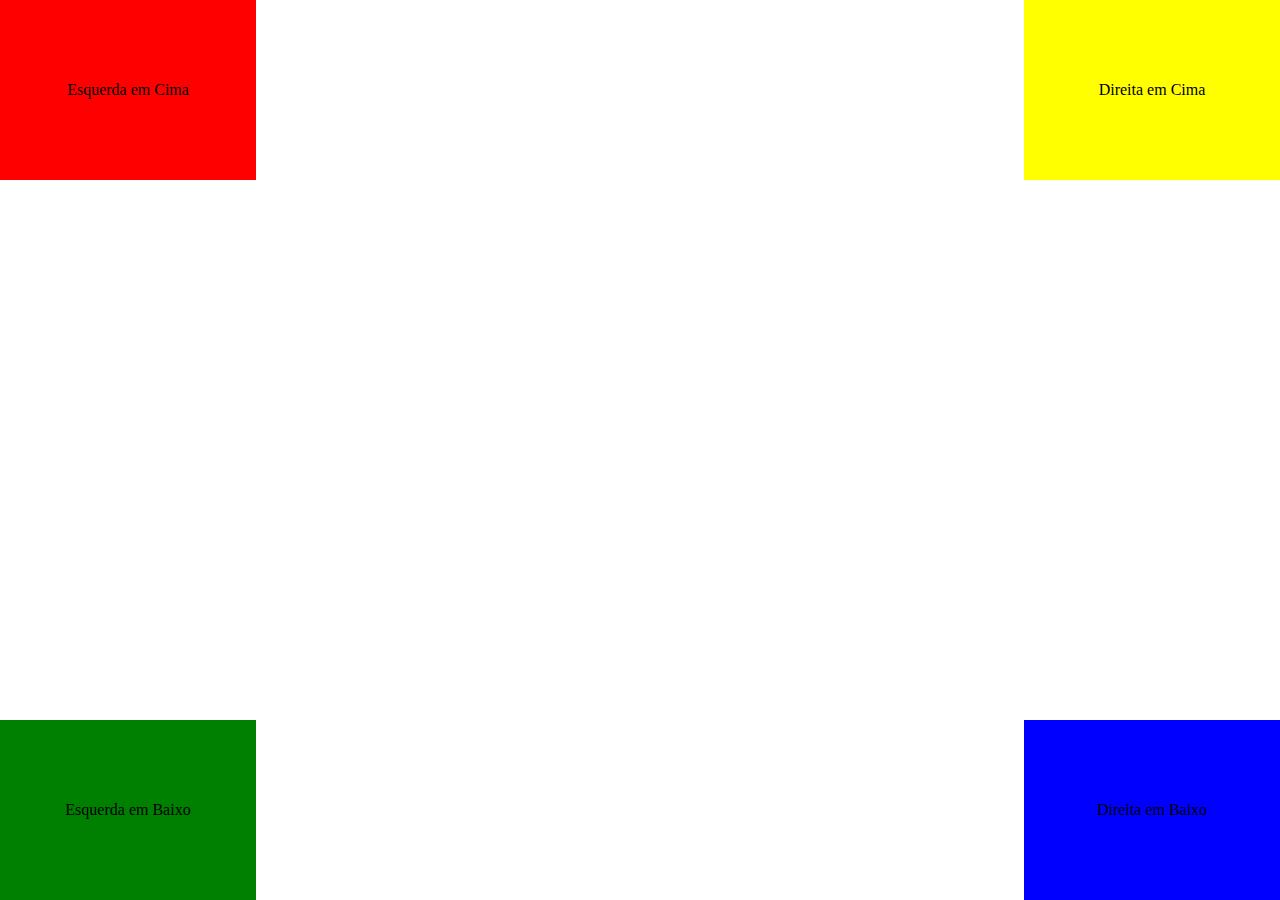
<file: atividade11/posicionamento.html>
<!DOCTYPE HTML PUBLIC "-//W3C//DTD HTML 4.01//EN" "http://www.w3.org/TR/html4/strict.dtd">

<head>  
  <link rel="stylesheet" href="posicionamento.css" type="text/css">
  <meta name="viewport" content="width=device-width, initial-scale=1, minimimum-scale=1"/>
</head>

<body>		

<div class="esqcima">
  <p>Esquerda em Cima</p>
</div>

<div class="esqbaixo">
  <p>Esquerda em Baixo</p>
</div>

<div class="dircima">
  <p>Direita em Cima</p>
</div>

<div class="dirbaixo">
  <p>Direita em Baixo</p>
</div>

</body>
</file>
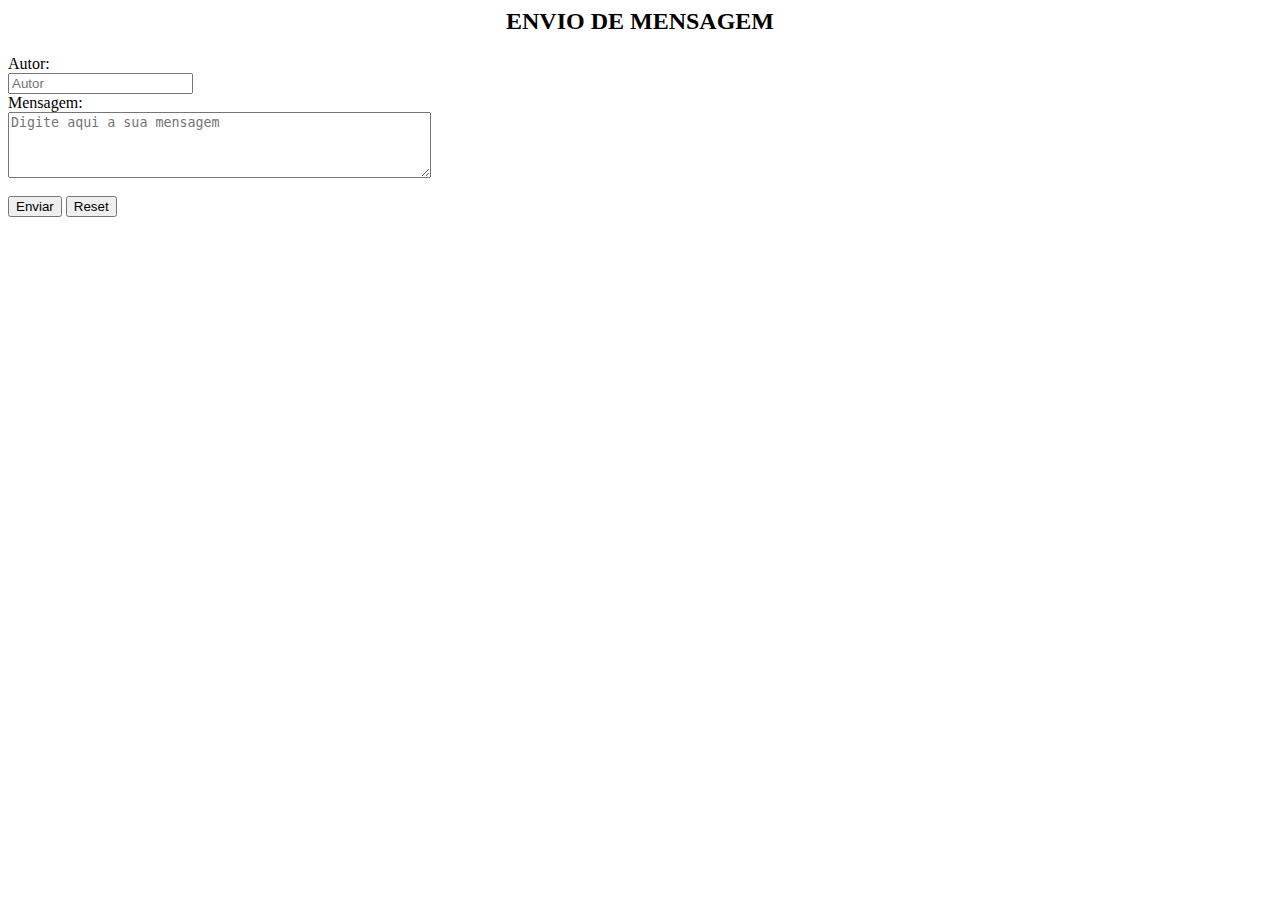
<file: atividade6/atividade6.html>
<html>
<head><title>Atividade 6</title></head>
<body>
<h2 Align="center">ENVIO DE MENSAGEM</h2>
<form method=“POST” action="http://localhost:8000/cgi-bin/post.py">
Autor:
<br>
<input type=“text” name=“autor” placeholder="Autor">
<br>
Mensagem:
<br>
<textarea name=“mensagem” placeholder="Digite aqui a sua mensagem" rows="4" cols="50"></textarea>
<br>
<br>
<button type=“submit” name=“btn”>Enviar</button>
<input type="reset">
</form>
<body>
</html>
</file>
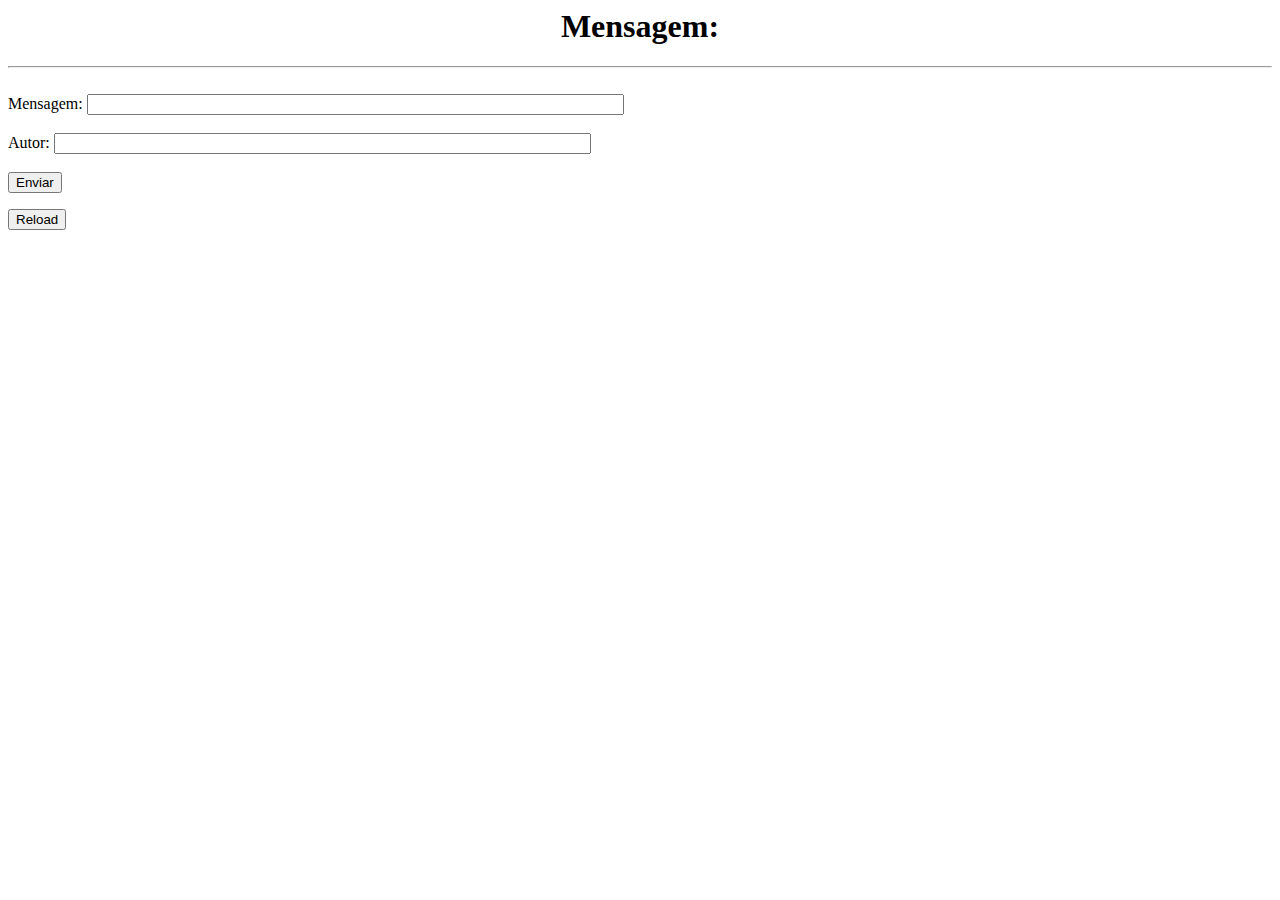
<file: atividade9/Blog.html>
<html>
<head>
  <title>My Blog</title>
  <meta http-equiv="Content-Type" content="text/html; charset=utf-8">
  <script type="application/javascript">  

      let tabela = document.createElement('table');
      let thead = document.createElement('thead')
      let tbody = document.createElement('tbody')
      tabela.setAttribute("id","tabelaMensagens")
      tabela.appendChild(thead);
      tabela.appendChild(tbody);
      let linha = document.createElement("tr");
      let mensagem= document.createElement("th");
      let autor = document.createElement("th");
      let data = document.createElement("th");
      mensagem.innerHTML = "Mensagem";
      autor.innerHTML = "Autor";
      data.innerHTML = "Data";
      linha.appendChild(mensagem);
      linha.appendChild(autor);
      linha.appendChild(data);
      thead.appendChild(linha);

    function send(event){        
      data = {
        "message": document.getElementById("msg").value,
        "author": document.getElementById("autor").value
      };      
      var json_data = JSON.stringify(data);
      
      var header = {
        "Cotent-Type": "application/json"
      };
      
      var url = "https://script.google.com/macros/s/AKfycbzBn3sALe1rYjz7Ze-Ik7q9TEVP0I2V3XX7GNcecWP8NvCzGt4yO_RT1OlQp09TE9cU/exec";
      
      fetch(url, {
        method: "POST",
        body: json_data,
        headers: header,
        mode: "no-cors" 
      });  
    }


    function reload(event){        
      document.getElementById('exibicao-tabela').appendChild(tabela);
      tamanho = document.getElementById("tabelaMensagens").getElementsByTagName("tr").length-1;
      var url = "https://script.google.com/macros/s/AKfycbzBn3sALe1rYjz7Ze-Ik7q9TEVP0I2V3XX7GNcecWP8NvCzGt4yO_RT1OlQp09TE9cU/exec?tenho="+tamanho; 

      var ajax = new XMLHttpRequest()
      ajax.open("GET", url, true);
      ajax.onload = function(){
        if (ajax.status === 200 ){
          var jsonObj = JSON.parse(ajax.responseText);//JSON.parse()
          for (var objeto of jsonObj){
            let linha = document.createElement("tr");
            let mensagem = document.createElement("td");
            let autor = document.createElement("td");
            let data = document.createElement("td");
            mensagem.innerHTML = objeto[0];
            autor.innerHTML = objeto[1];
            data.innerHTML = objeto[2];
            linha.appendChild(mensagem);
            linha.appendChild(autor);
            linha.appendChild(data);
            tbody.insertBefore(linha, tbody.firstChild);
          }
        }
      }
      ajax.send();
    }

  </script>  
</head>
<body>
  <H1 align="center">Mensagem:</H1>
  <HR><br>
  <form>
       <label>Mensagem:</label>
       <input type="text" size=64 name="msg" id="msg"><br><br>     
       <label>Autor:</label> 
       <input type="text" size=64 name="autor" id="autor">
       <br><br>
       <button type="button" onclick="send()">Enviar</button>
  </form>
  <button type="button" onclick="reload()">Reload</button>
  <div id="exibicao-tabela"></div>
</body>
</html>
</file>
<file: atividade11/posicionamento.css>
.esqcima, .dircima, .esqbaixo, .dirbaixo{ 
    position: absolute;
    text-align: center;
    display: flex;
    justify-content: center;
    align-items: center;
    width: 20%;
    height: 20%;  
}

p {
    color: black;
}

@media screen and (max-width: 500px){
    .esqcima, .dirbaixo, .esqbaixo, .dircima{
        left: 0%;
        top:0%;
        bottom: 0%;
        right: 0%;
        position: relative;
        float: none;
        width: auto;
    }
}

.esqcima{
    background-color: red;
    left:0;
    top:0;
}

.dirbaixo{
    background-color: blue; 
    bottom: 0;
    right: 0;
}

.esqbaixo{
    background-color: green;
    bottom: 0;
    left: 0;
}

.dircima{
    background-color: yellow;
    top:0;
    right: 0;
}
</file>
